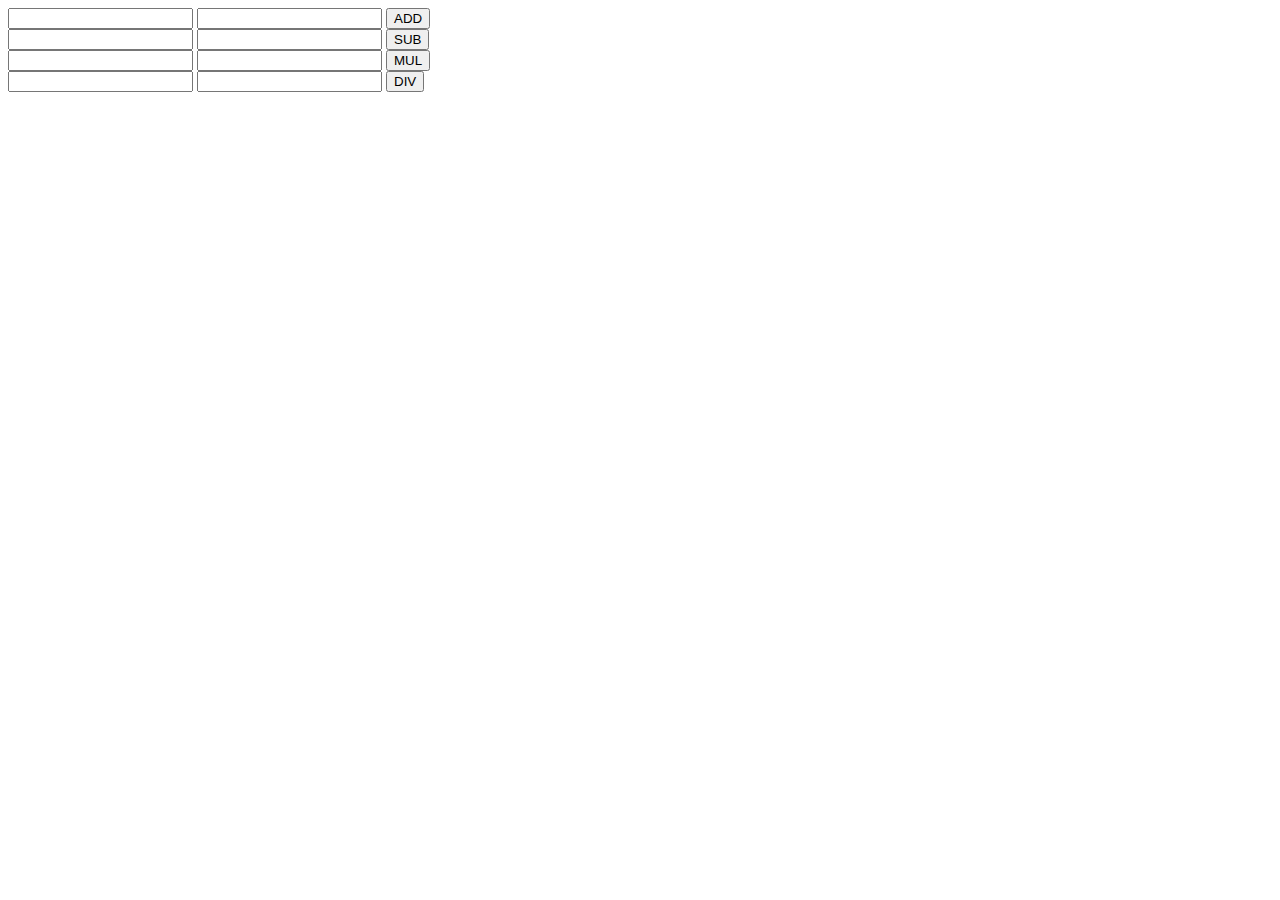
<file: index.html>
<!DOCTYPE html>
<html>
<head>
<meta charset="ISO-8859-1">
<title>Insert title here</title>
</head>
<body>
<form action="calculator.jsp">
            <input name="number1">
            <input name="number2">
            <input type="hidden" name="button" value="ADD">
            <input type="submit" value="ADD"></form>
            <form action="calculator.jsp">
            <input name="number1">
            <input name="number2">
            <input type="hidden" name="button" value="SUB">
            <input type="submit" value="SUB"></form>
            <form action="calculator.jsp">
            <input name="number1">
            <input name="number2">
            <input type="hidden" name="button" value="MUL">
            <input type="submit" value="MUL">
            </form>
            <form action="calculator.jsp">
            <input name="number1">
            <input name="number2">
            <input type="hidden" name="button" value="DIV">
            <input type="submit" value="DIV">
            </form>
        </body>
</html>
</file>
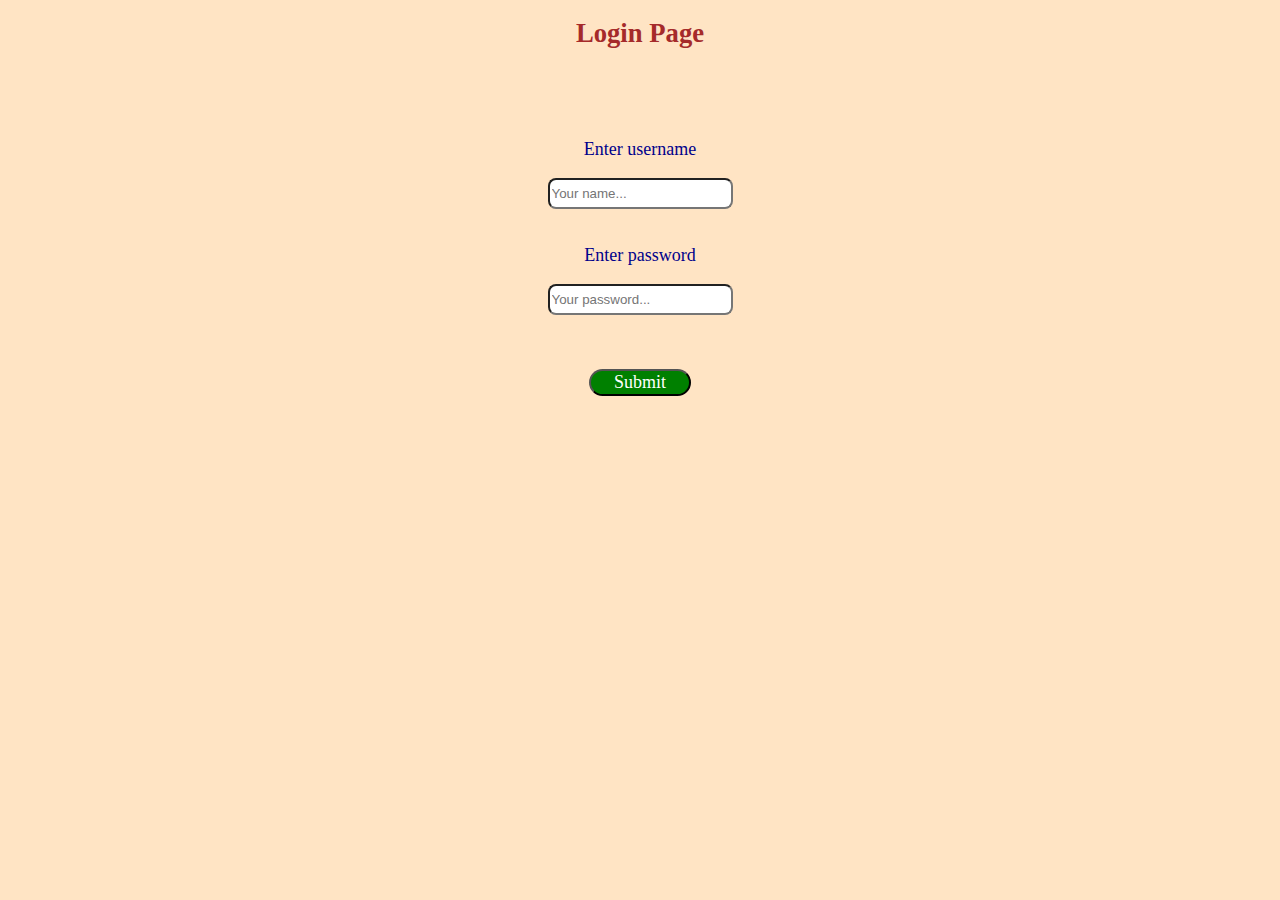
<file: loginpagejs.html>
<!DOCTYPE html>
<html>
<head>
<link rel="stylesheet" type="text/css" href="logincss.css">
<script language="javascript">
function validation() {
var userName=document.getElementById("username").value;
var password=document.getElementById("pwd").value;
var res=true;
if(userName.length > 5 && password.length > 5) {
    console.log("Congrats");
    return res=true;
} else {
    alert("Username and Password length should be greater than 5");
    return res=false;
}
  return res;
}
</script>
</head>
<body>
<h1 class="h1" align="center">Login Page</h1><br><br><br><br>
<form name="login" action="http://www.google.com" method="get">
<div style ="text-align: center">
<label class="label">Enter username  </label><br><br>
<input type="text" placeholder="Your name..." id="username" name="userid" /><br><br><br>
<label class="label">Enter password  </label><br><br>
<input type="password" placeholder="Your password..." id="pwd" name="passwordid" /><br><br>
<br><br>
<input class="button" type="submit" onclick="return validation()" value="Submit" />
</div>
</form>
</body>
</html>
</file>
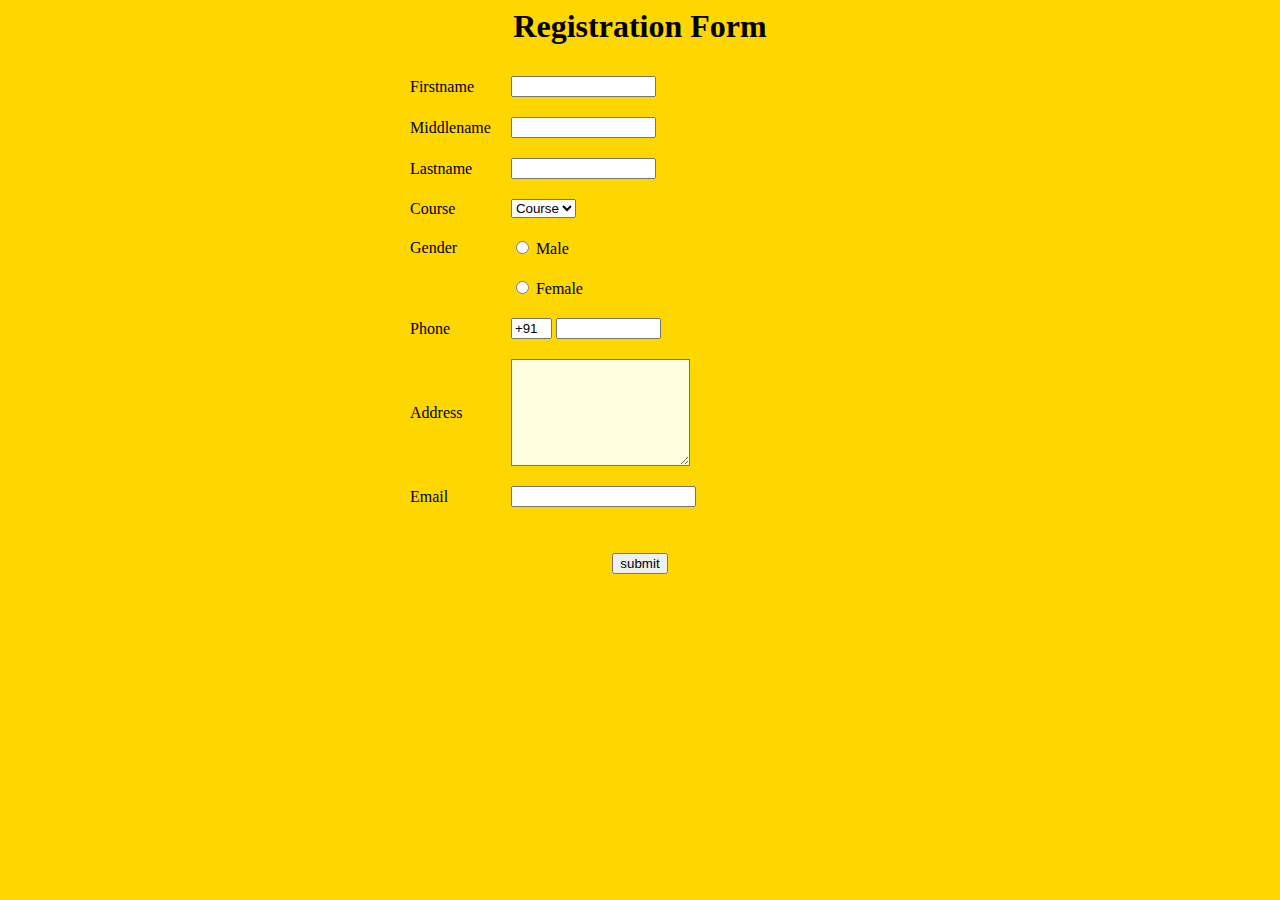
<file: Registration.htm>
<Html>  
<head>     
<link rel="stylesheet" href="regstylesheet.css">
</head>  
<body bgcolor="gold">  
<table border="0" width="480px" cellpadding="0" cellspacing="0" align="center"><center>
  <tr><td align="center"><h1> Registration Form </h1></td></tr>
  </center>
<table border="0" width="480px" cellpadding="10" cellspacing="0" align="center"><center>
  <tr><td><label> Firstname </label></td>
      <td><input type="text" name="firstname" size="15"/></td>
  </tr>
  <tr><td><label> Middlename </label></td>
      <td><input type="text" name="middlename" size="15"/></td>
  </tr>
  <tr><td><label> Lastname </label></td>
      <td><input type="text" name="lastname" size="15"/></td>
  </tr>

  <tr><td><label> Course  </label></td>
 <td><select>
  <option value="Course"> Course </option>
  <option value="BCA"> BCA </option>
  <option value="BBA"> BBA </option>
  <option value="B.Tech"> B.Tech </option>
  </select> </td></tr>

  <tr><td><label> Gender </label></td>
      <td><input type="radio" id="male" name="gender" value="male">
      <label for="male">Male</label></td></tr>
  <tr><td></td><td><input type="radio" id="female" name="gender" value="female">
      <label for="female">Female</label></td></tr>

  <tr><td><label> Phone </label></td>
      <td><input type="text" name="country code"  value="+91" size="2"/>   
      <input type="text" name="phone" size="10"/></td>
  </tr>
  <tr><td><label> Address </label></td>
      <td><textarea cols="80" rows="5" value="address"></textarea></td>
  </tr>
  <tr><td><label> Email </label></td>
      <td><input type="email" name="email" /></td>
  </tr>
 
<table border="0" width="480px" cellpadding="0" cellspacing="0" align="center">
   <br>
 <br><tr> <td align="center" div class="registerbutton"><button>submit</button> </div> </td></tr>
 </table>
</table>
</table>
</form>  
</body>  
</html>
</file>
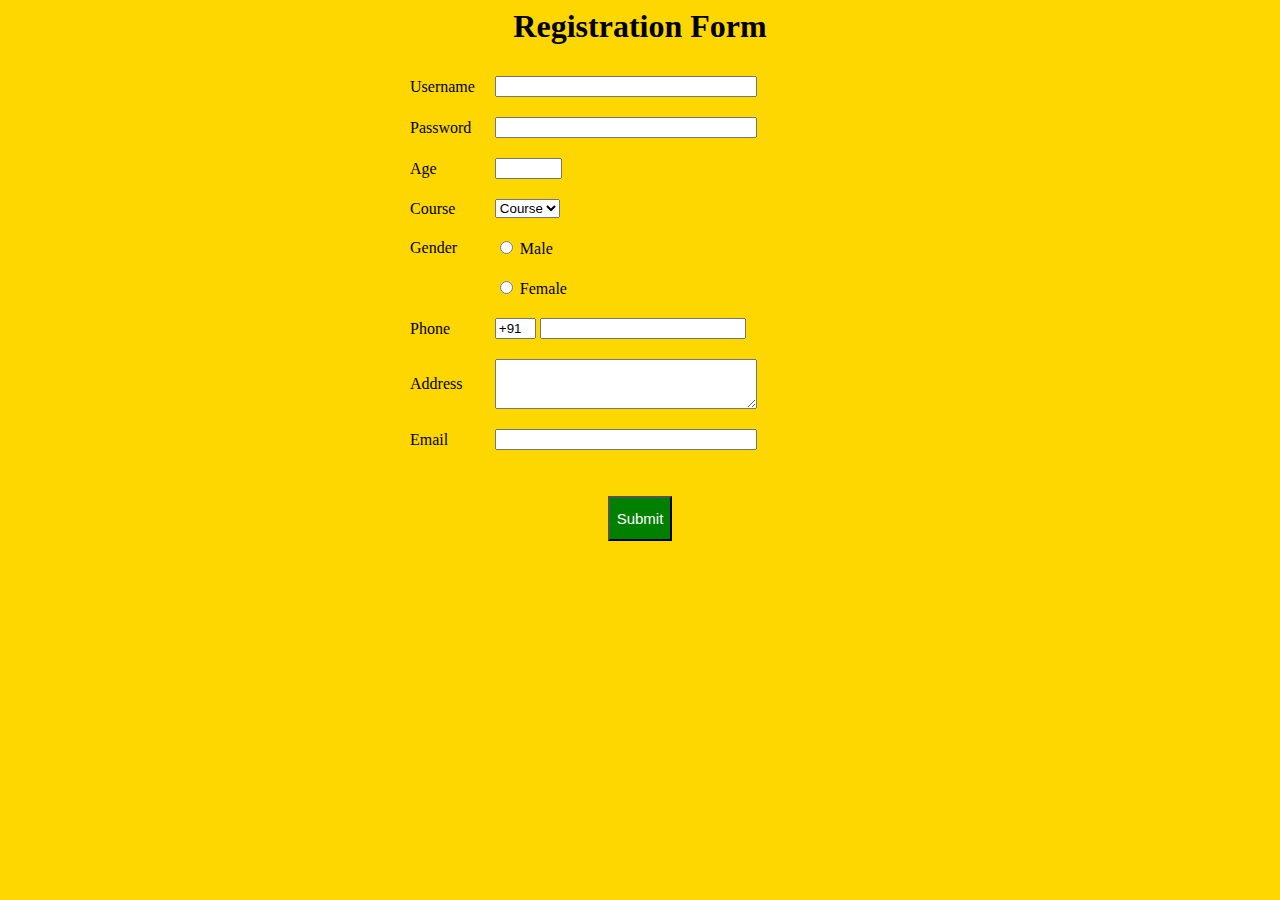
<file: registrationformjs.html>
<Html>  
<head>     
<link rel="stylesheet" href="registrationcss.css">
<script language="javascript">
function validation() {
var userName=document.getElementById("username").value;
var password=document.getElementById("pwd").value;
var age     =document.getElementById("ageid").value;
var emailId =document.getElementById("emailid").value;
var res=true;
if(userName.length < 5 || password.length < 5) {
    alert("Username and Password length should be greater than 5");
    return res=false;
} 
if(age <= 18 || age >= 58) {
    alert("Age should be between 18 and 58");
    return res=false;
}
if(!emailId.includes("@") || !emailId.includes(".")) {
    alert("Your email should have '@' and '.'");
    return res=false;
}
  return res;
}
</script>
</head>  
<body bgcolor="gold">  
<form name="login" action="http://www.google.com" method="get">
<table border="0" width="480px" cellpadding="0" cellspacing="0" align="center"><center>
  <tr><td align="center"><h1> Registration Form </h1></td></tr>
  </center>
<table border="0" width="480px" cellpadding="10" cellspacing="0" align="center"><center>
  <tr><td><label class="label"> Username </label></td>
      <td><input type="text" class="input" name="username" id="username" size="15"/></td>
  
  <tr><td><label class="label"> Password </label></td>
      <td><input type="password" class="input" name="password" id="pwd" size="15"/></td>
  </tr>
  <tr><td><label class="label"> Age </label></td>
      <td><input type="text" class="age" name="age" id="ageid" /></td>
  </tr>

  <tr><td><label class="label"> Course  </label></td>
 <td><select>
  <option value="Course"> Course </option>
  <option value="BCA"> BCA </option>
  <option value="BBA"> BBA </option>
  <option value="B.Tech"> B.Tech </option>
  </select> </td></tr>

  <tr><td><label class="label"> Gender </label></td>
      <td><input type="radio" id="male" name="gender" value="male">
      <label for="male">Male</label></td></tr>
  <tr><td></td><td><input type="radio" id="female" name="gender" value="female">
      <label for="female">Female</label></td></tr>

  <tr><td><label class="label"> Phone </label></td>
      <td><input type="text" name="country code"  value="+91" size="2"/>   
      <input type="text" class="phone" name="phone" size="10"/></td>
  </tr>
  <tr><td><label class="label"> Address </label></td>
      <td><textarea cols="80" rows="5" value="address"></textarea></td>
  </tr>
  <tr><td><label class="label"> Email </label></td>
      <td><input type="email" class="input" name="email" id="emailid" /></td>
  </tr>
 
<table border="0" width="480px" cellpadding="0" cellspacing="0">
   <br><br>
 <tr><div style="text-align:center">
 <input class="button" type="submit" onclick="return validation()" value="Submit" />
</div></tr>

 </table>
</table>
</table>
</form>  
</body>  
</html>
</file>
<file: logincss.css>
body {
background-color: bisque;
}
.h1{
font-family:Comic Sans Ms;
color:brown;
text-align:center;
font-size:20pt;
}
.label{
font-family:Comic Sans Ms;
font-size: 18px;
color:darkblue;
}
.button {
font-family: Comic Sans Ms;
background-color: green;
cursor: pointer;
color: white;
width: 8%;
height: 9%;
font-size: 18px;
border-radius: 50px;
}
input[type=text],input[type=password] {
border-radius: 8px;
height:25px;
}
input[type=text]:focus,input[type=password]:focus {
background-color: silver;
}
</file>
<file: regstylesheet.css>
body{  
  font-family: Calibri;  
  background-color:lightgold;  
}  
.form label {
  display: inline-block;
  text-align: right;
 
}
.form input {
  display: inline-block;
  text-align: left;
  
} 
textarea {  
  width: 50%;
  height: 50%;  
  padding: 15px;        
  background: lightyellow ;  
}  
 div {  
            padding: 10px 0;  
         }    
}  
.registerbutton {  
  background-color: green;  
  text-align: center ;
  color: orange;    
  margin: 8px 0;  
  border: none;  
  cursor: pointer;  
  width: 100%;    
}
</file>
<file: registrationcss.css>
body{  
  font-family     : Calibri;  
  background-color: lightgold;  
}  
.label {
  display   : inline-block;
  text-align: right;
 
}
.input {
  display   : inline-block;
  text-align: left;
  width     : 70%;
  height    : 21px;

} 
textarea {  
  width  : 70%;
  height : 50px;  
  padding: 15px;        
   
}  
   
.button{
background-color: green;
cursor: pointer;
color: white;
width: 5%;
height: 5%;
font-size: 15px;
 
}  
.age {
  width     : 18%;
  height    : 21px;
} 
.phone {
  width     : 55%;
  height    : 21px;
}
</file>
